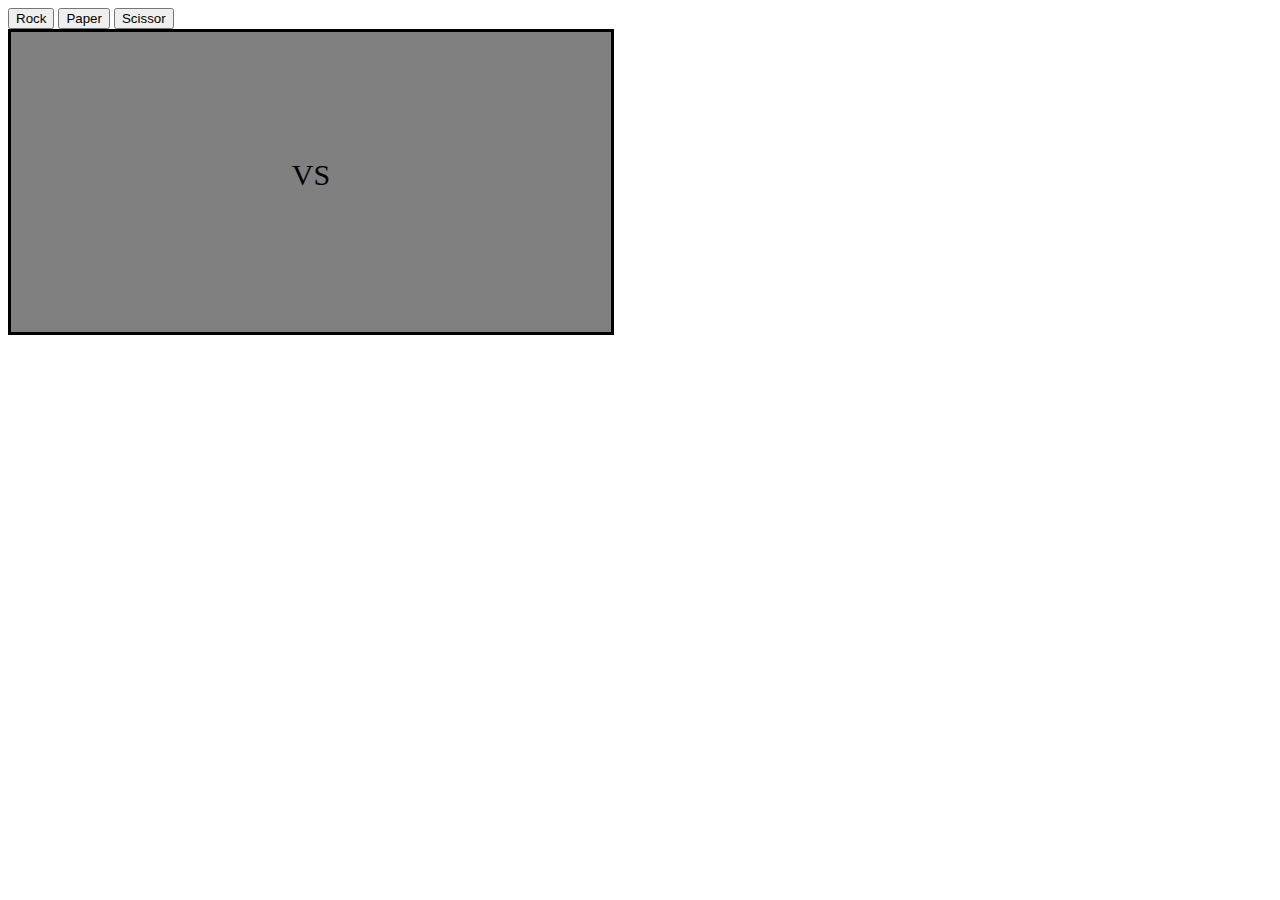
<file: projects/rockpaperscissor/index.html>
<!doctype html>
<html>
    <head>
       <meta charset="utf-8">
			 <title>Rock Paper Scissor</title>
			 <link href="style.css" rel="stylesheet">

				
    </head>

		<body>
			<div>
				<button id="rockbutton">Rock</button>
				<button id="paperbutton">Paper</button>
				<button id="scissorbutton">Scissor</button>
			</div>

			<div id="display">
				<div class="innerdisplay"><p id="player1" class="none">Rock</p></div>
				<div class="innerdisplay"><p>VS</p></div>
				<div class="innerdisplay"><p id="computer" class="none">Scissor</p></div>
			</div>
			  <p class="victor"></p>

				<script src="https://code.jquery.com/jquery-3.1.1.min.js"
    integrity="sha256-hVVnYaiADRTO2PzUGmuLJr8BLUSjGIZsDYGmIJLv2b8="
    crossorigin="anonymous"></script>
		<script src="main.js" type="text/javascript"></script>
		</body>

</html>
</file>
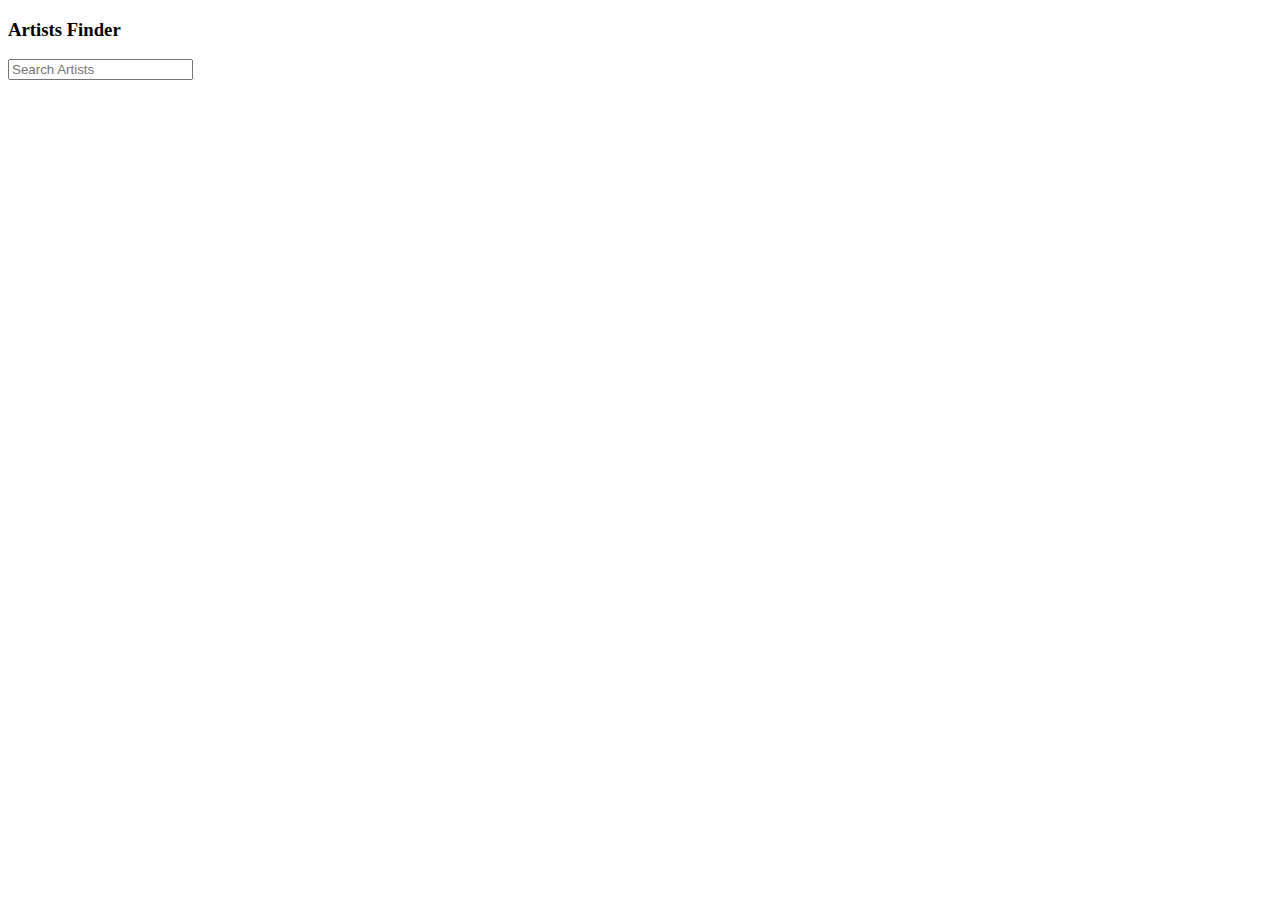
<file: projects/spotify/index.html>
<!doctype html>
<html>
    <head>
        <meta charset="utf-8">
        <title>ajax</title>
        <link href="style.css" rel="stylesheet">

    </head>

    <body>
        <h3>Artists Finder</h3>
        <form id="search">
            <input placeholder="Search Artists" id="input"></input>
        </form>
        <div id="main"></div>
    	<script src="https://code.jquery.com/jquery-3.1.1.min.js"
    integrity="sha256-hVVnYaiADRTO2PzUGmuLJr8BLUSjGIZsDYGmIJLv2b8="
    crossorigin="anonymous"></script>
     <script src="main.js" type="text/javascript"></script>


    </body>
</html>
</file>
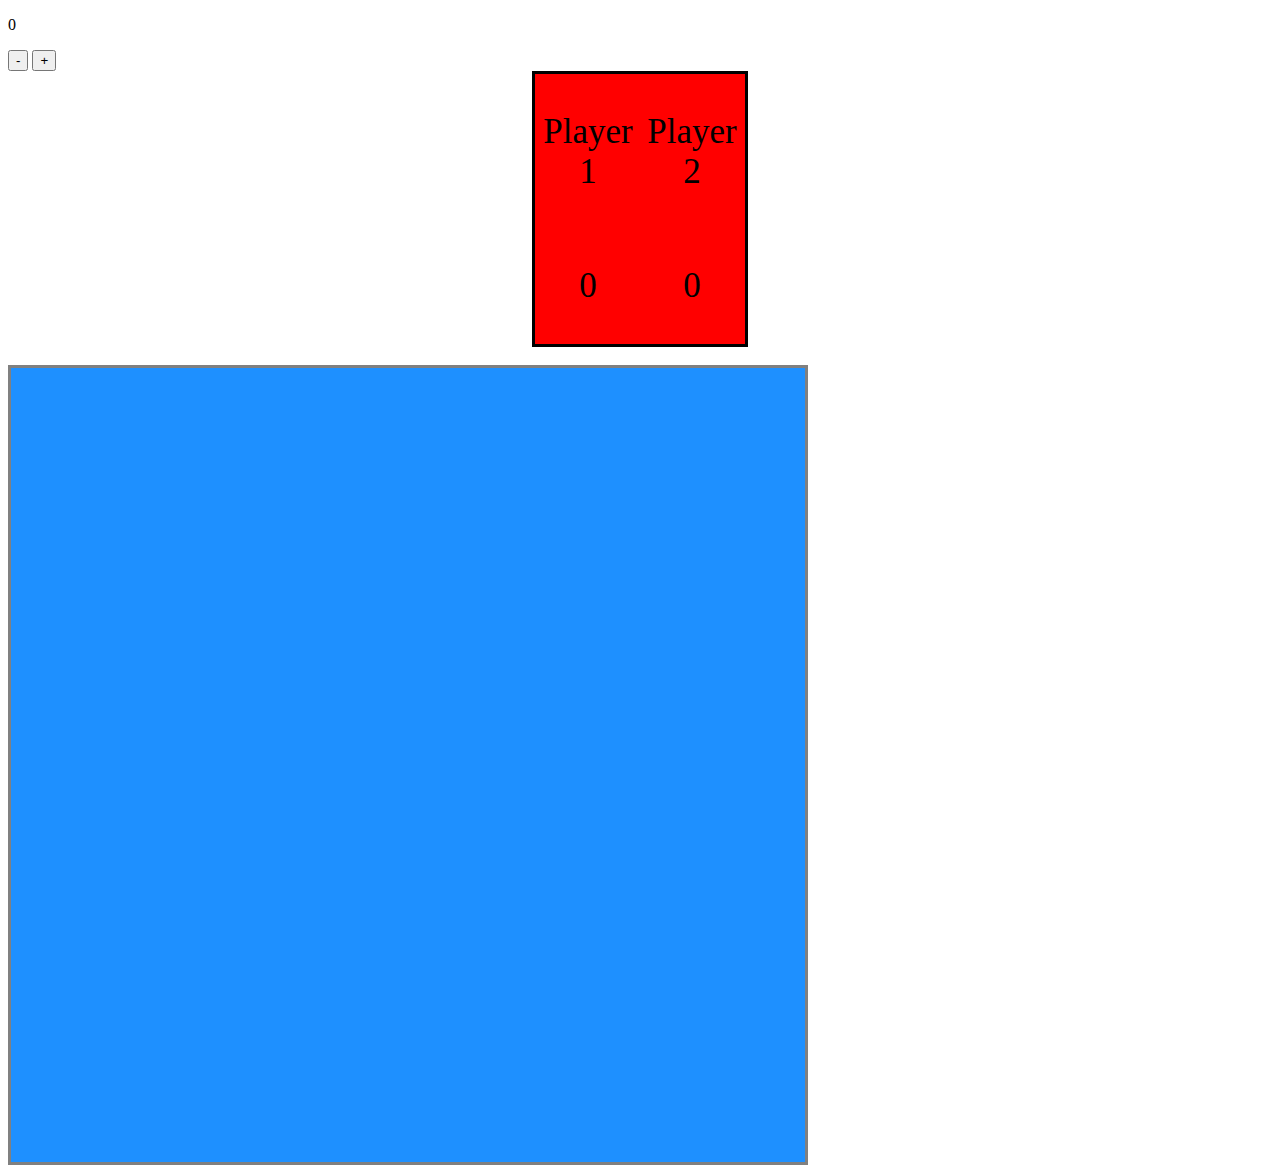
<file: projects/tictactoe/index.html>
<!doctype html> 
<html>
    <head>
			<meta charset="utf-8">
			<title>TicTacToe</title>
			<link href="style.css" rel="stylesheet">
    </head>

		<body>

				<div>
					<p id="num">0</p>
					<button id="minus">-</button>
					<button id="plus">+</button>
				</div>

				<div id="scoreboard">
					<table>
						<tr>
							<td class="scoreinfo"><p>Player 1</p></td>
							<td class="scoreinfo"><p>Player 2</p></td>
						</tr>
						<tr>
							<td class="scoreinfo"><p id="player1score">0</p></td>
							<td class="scoreinfo"><p id="player2score">0</p></td>
						</tr>
					</table>
				</div>
				<br>


				<div>
					<table id="gameboard">

					</table>
				</div>
				<script src="https://code.jquery.com/jquery-3.1.1.min.js"
    integrity="sha256-hVVnYaiADRTO2PzUGmuLJr8BLUSjGIZsDYGmIJLv2b8="
    crossorigin="anonymous"></script>
				<script src="main.js" type="text/javascript"></script>


		</body>
</html>
</file>
<file: projects/rockpaperscissor/style.css>
#display {
    height: 300px; 
    width: 600px;
    border-style: solid;
    background-color: gray;
    display: flex;

}

.innerdisplay {
    height: 250px;
    width: 200px;
    text-align: center;
    line-height: 225px;
    font-size: 30px;
}

#player1{
    

}

#computer {
    
}

.none {
    display: none;

}
</file>
<file: projects/spotify/style.css>
img {
    width: 300px;
}
</file>
<file: projects/tictactoe/style.css>
#gameboard {
    height: 800px;
    width:  800px;
    background-color: dodgerblue;
    border-style: solid; 
    border-width: 3px;


}

.square {
    height: 200px;
    width: 200px;
    background-color: white;
    border-style: solid;
    border-style: solid;
    font-size: 200px;
    text-align: center;

}

.row {
    background-color: purple;
    border-style: solid;
}

#scoreboard {
    width: 210px;
    background-color: red;
    margin: 0 auto;
    border-style: solid;
}

/*td {
    height: 50px;
    width:  50px;
}*/

.scoreinfo {
    font-size: 35px;
    text-align: center;
    width: 100px;
    height: 100px;
}
</file>
